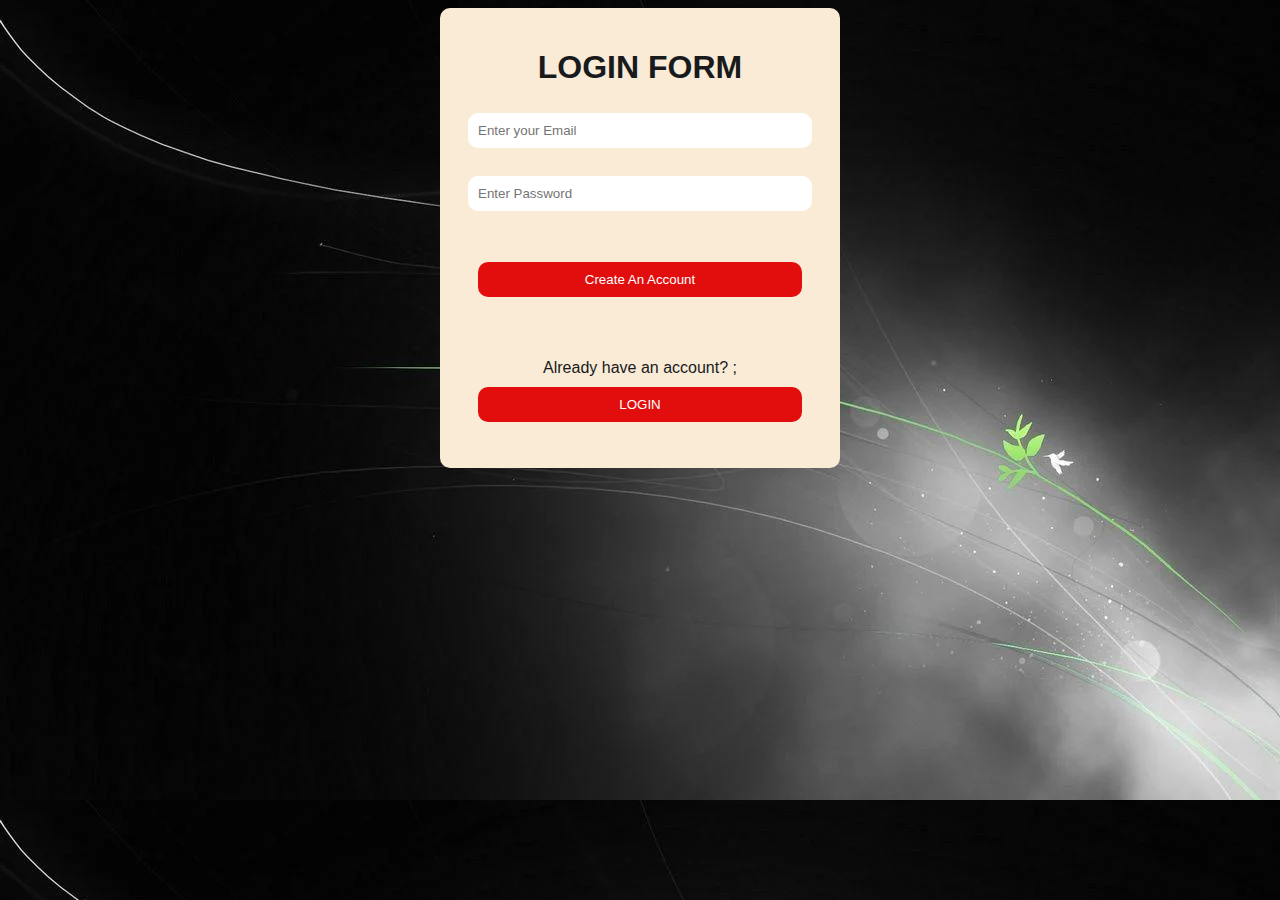
<file: loginpage.html>
<!DOCTYPE html>
<html lang="en">
<head>
    <meta charset="UTF-8">
    <meta name="viewport" content="width=device-width, initial-scale=1.0">
    <title>Login Form</title>
    <style>
        .form {
            background-color: antiquewhite;
            padding: 20px;
            border-radius: 10px;
            text-align: center;
            width: 400px;
            margin: left 20px;
            color: rgb(24, 26, 27); 
            font-family: Arial, Helvetica, sans-serif;
            box-sizing: border-box;
        }
       
        button {
            width: 90%;
            padding: 10px;
            margin: 10px ;
            background-color: #e20e0e;
            color: white;
            border-radius: 10px;
            cursor: pointer;
            box-sizing: border-box;
            border: none;
        }
        input {
            width: 90%;
            padding: 10px;
            margin: 5px;
            border: 1px solid black;
            border-radius: 10px;
            border:none
        }
        button:hover {
            background-color: #8416df;
        }
        body{
            background-image:url("form.avif") ;
        }
    </style>
</head>
<body><center>
    <div class="form">
        <h1><b>LOGIN FORM</b></h1>
        <div id="form1">
            <input type="email" placeholder="Enter your Email" id="m1"><br><br>
            <input type="password" placeholder="Enter Password" id="p1"><br><br><br>
            <button type="button" onclick="createAccount()">Create An Account</button><br><br><br>
            <p> Already have an account? ; <button onclick="showLoginForm()">LOGIN</button></p>
        </div>
        <div id="form2" style="display:none;">
            <input type="email" placeholder="Enter your Email" id="m2"><br><br>
            <input type="password" placeholder="Enter password" id="p2"><br><br><br>
            <button type="button" onclick="login()">LOGIN</button>
        </div>
    </div>
    </center>
    <script>
        let email = "";
        let password = "";
        function createAccount() {
            email = document.getElementById("m1").value;
            password = document.getElementById("p1").value;
            alert("Account created successfully");
        }
        function showLoginForm() {
            document.getElementById("form1").style.display = "none";
            document.getElementById("form2").style.display = "block";
        }
        function login() {
            const loginEmail = document.getElementById("m2").value;
            const loginPassword = document.getElementById("p2").value;

            if (loginEmail === email && loginPassword === password) {
                alert("Login successful");
            } else {
                alert("Invalid credentials");
            }
        }
    </script>  
</body>
</html>
</file>
